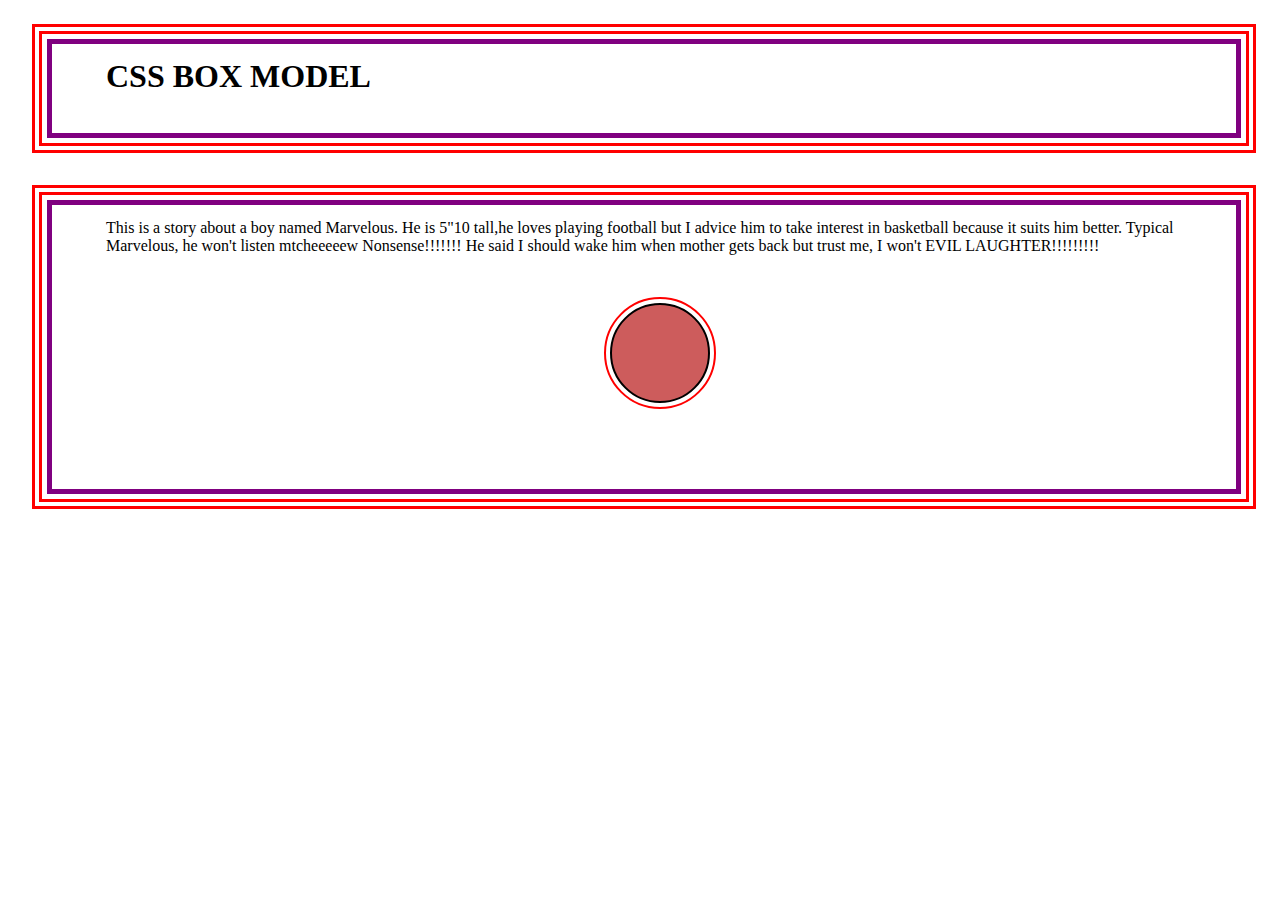
<file: BoxModel/index.html>
<!DOCTYPE html>
<html lang="en">
<head>
    <meta charset="UTF-8">
    <meta http-equiv="X-UA-Compatible" content="IE=edge">
    <meta name="viewport" content="width=device-width, initial-scale=1.0">
    <title>BOX MODEL</title>
    <link rel="stylesheet" href="./style.css">
</head>
<body>
    <header class="police">
        <h1>CSS BOX MODEL</h1>
    </header>
    <main class="police">
    <p>This is a story about a boy named 
       Marvelous. He is 5"10 tall,he loves playing football
       but I advice him to take interest in basketball because it suits him better.
       Typical Marvelous, he won't listen mtcheeeeew Nonsense!!!!!!!
       He said I should wake him when mother gets back but trust me, I won't 
       EVIL LAUGHTER!!!!!!!!!
    </p>
    <div class="circle"></div>
    </main>
</body>
</html>
</file>
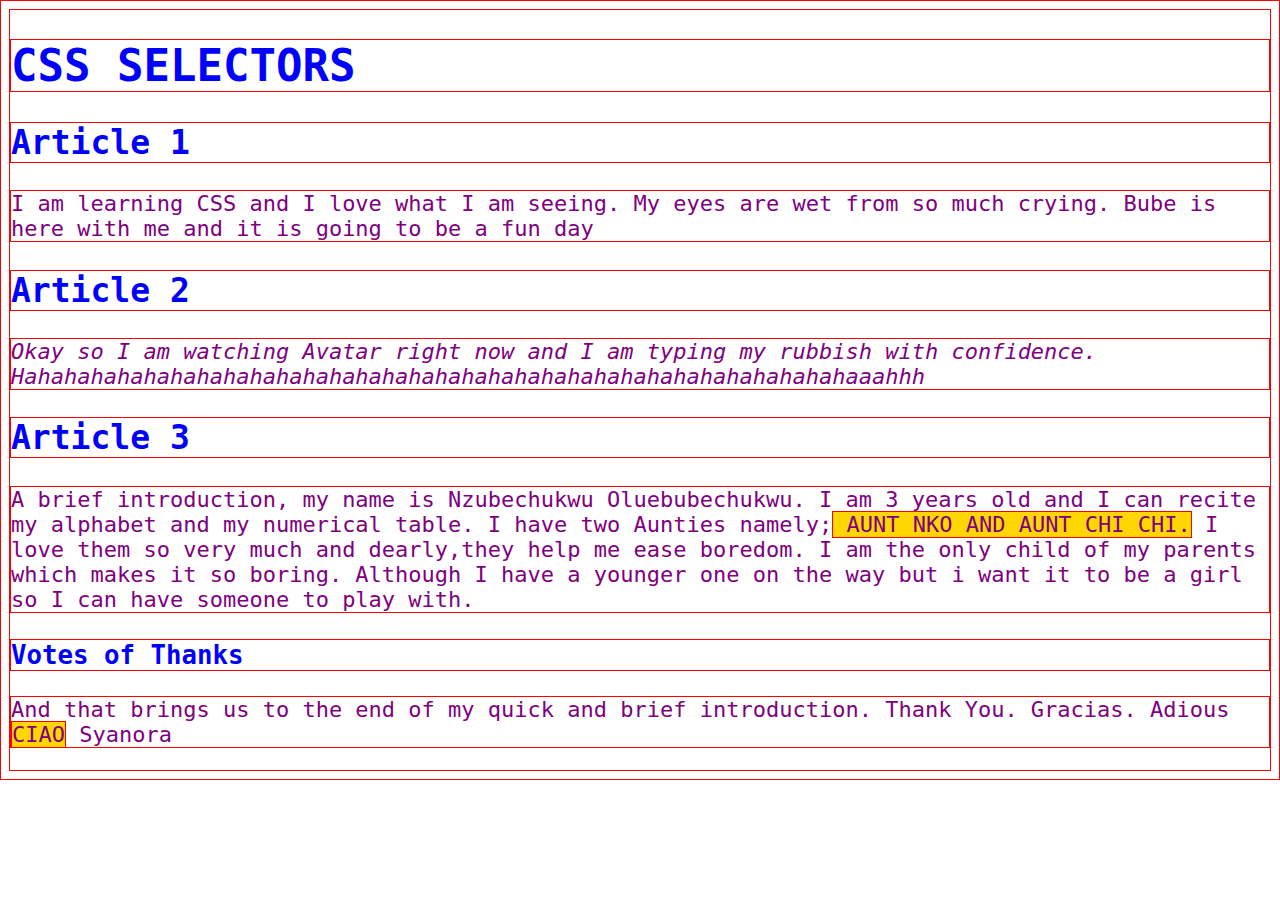
<file: cssSelector/index.html>
<!DOCTYPE html>
<html lang="en">
<head>
    <meta charset="UTF-8">
    <meta http-equiv="X-UA-Compatible" content="IE=edge">
    <meta name="viewport" content="width=device-width, initial-scale=1.0">
    <title>Document</title>
    <link rel="stylesheet" href="./style.css">
    </head>
<body>
    <h1>CSS SELECTORS</h1>
    <h2>Article 1</h2>
    <p>I am learning CSS and I love what I am seeing. My eyes are wet from so much crying.
         Bube is here with me and it is going to be a fun day  </p>
    <h2>Article 2</h2> 
    <p id="sucker" class="blue">Okay so I am watching Avatar right now and I am typing my rubbish with confidence.
        Hahahahahahahahahahahahahahahahahahahahahahahahahahahahahahahahaaahhh</p>  
   <h2>Article 3</h2>  
   <p class="blue">A brief introduction, my name is Nzubechukwu Oluebubechukwu. 
     I am 3 years old and I can recite my alphabet and my numerical table.
     I have two Aunties namely;<span class="hmmm"> Aunt Nko and Aunt Chi chi.</span> I love them so very much and dearly,they help me ease boredom. I am the only child of my parents which makes it so boring.
     Although I have a younger one on the way but i want it to be a girl so I can have someone to play with.</p>
     
    <h3>Votes of Thanks</h3> 
    <p class="blue">And that brings us to the end of my quick and brief introduction.
        Thank You.
        Gracias.
        Adious
        <span class="hmmm">Ciao</span>
        Syanora

    </p>
</body>
</html>
</file>
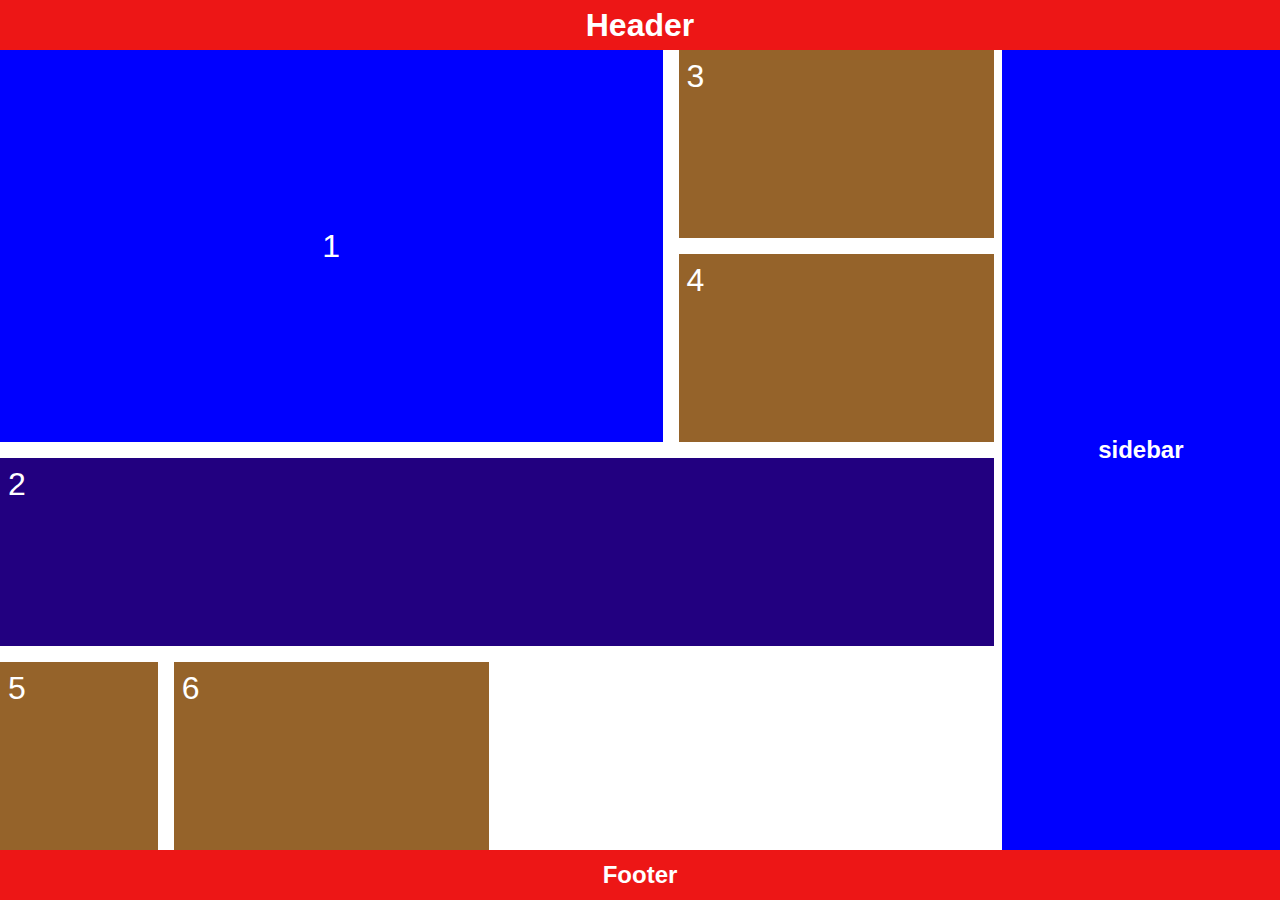
<file: PageLayout/index.html>
<!DOCTYPE html>
<html lang="en">
<head>
    <meta charset="UTF-8">
    <meta http-equiv="X-UA-Compatible" content="IE=edge">
    <meta name="viewport" content="width=device-width, initial-scale=1.0">
    <title>Page Layout</title>
    <link rel="stylesheet" href="style.css">
</head>
<body>
    <header class="header el"><h1>Header</h1></header>
    <main class="container">
        <div class="box">1</div>
        <div class="box">2</div>
        <div class="box">3</div>
        <div class="box">4</div>
        <div class="box">5</div>
        <div class="box">6</div>
    </main>
    <aside class="sidebar el"><h2>sidebar</h2></aside>
    <footer class="footer el"><h2>Footer</h2></footer>
    
</body>
</html>
</file>
<file: BoxModel/style.css>
* {
    margin: 0;
    padding: 0;
    box-sizing: border-box;
    
}

.police{
    border: 10px double #ff0000;
    /* border-top: 5px solid;
    border-right: 10px dotted #00ff00;
    border-bottom-width: 5px ;
    border-left-style: ridge;
    border-bottom-color: #ff0000; */
    /* padding: 1.5rem;
    font-size: 1.5rem;
    margin: 1.5rem; */
    margin-top: 1.5em;
    margin-right: 1.5em;
    margin-bottom: 2em;
    margin-left: 2em;
    padding: 1.5em 2em 3em 4em;
    outline: 5px solid purple;
    outline-offset: -20px;
}

.circle{
    margin: 3rem auto;  /* for left and right */
    background-color: indianred;
    width: 100px;
    height: 100px;
    border: 2px solid #000;
    border-radius: 50px;
    outline: 2px solid #ff0000;
    outline-offset: 0.25rem;
}
</file>
<file: cssSelector/style.css>
*{
    font-family: monospace;
    border: 1px solid red;
}

body{
    font-size: 22px;
}

h1, h2, h3 {
    color: blue;
}

.hmmm{
    text-transform: uppercase;
    background-color: gold;
}

p{
    color: purple !important ;
}

.blue {
    color: green;
}

#sucker {
    font-style: italic;
}
</file>
<file: PageLayout/style.css>
* {
    margin: 0;
    padding: 0;
    box-sizing: border-box;
}

body {
    font-family: sans-serif;
    min-height: 100vh;
    display: grid;
    grid-template-columns: repeat(9, 1fr);
    grid-auto-rows: 50px auto 50px;
    grid-template-areas: 
    "hd hd hd hd hd hd hd hd hd"
    "mn mn mn mn mn mn mn sb sb"
    "ft ft ft ft ft ft ft ft ft";
    column-gap: 0.5rem;
}

.el {
    background-color: rgba(236, 13, 13, 0.966);
    color: #fff;
    display: grid;
    place-content: center;
}

.header {
    grid-area: hd;
}

.sidebar {
    grid-area: sb;
    background-color: blue;
}

.footer {
    grid-area: ft;
}
.container {
    grid-area: mn;
    min-height: 400px;
    display: grid;
    /* grid-auto-flow: column; */
    grid-template-columns: /* 200px 1fr 1fr; */
    repeat(2, 1fr 2fr);
    grid-auto-rows: /* 200px; */ minmax(150px, auto);
    gap: 1rem;
    
}

.box {
    background-color: #814602d7;
    color: #fff;
    font-size: 2rem;
    padding: 0.5rem;
}

.box:first-child {
    background-color: #00f;
    /* grid-column-start: 1;
    grid-column-end: 4;
    grid-row-start: 1;
    grid-row-end: 3 */;
    grid-column: 1 / 4 ; /* This is the shorthand for the above. */
    grid-row: 1 / 3 ;
    display: grid;
    /* align-content: center;
    justify-content: center; */
    place-content:center; /* This is the shorthand */
}

.box:nth-child(2) {
    background-color: rgb(34, 0, 128);
    grid-column: 1 / 5;
    grid-row: 3 / 4;
}
</file>
